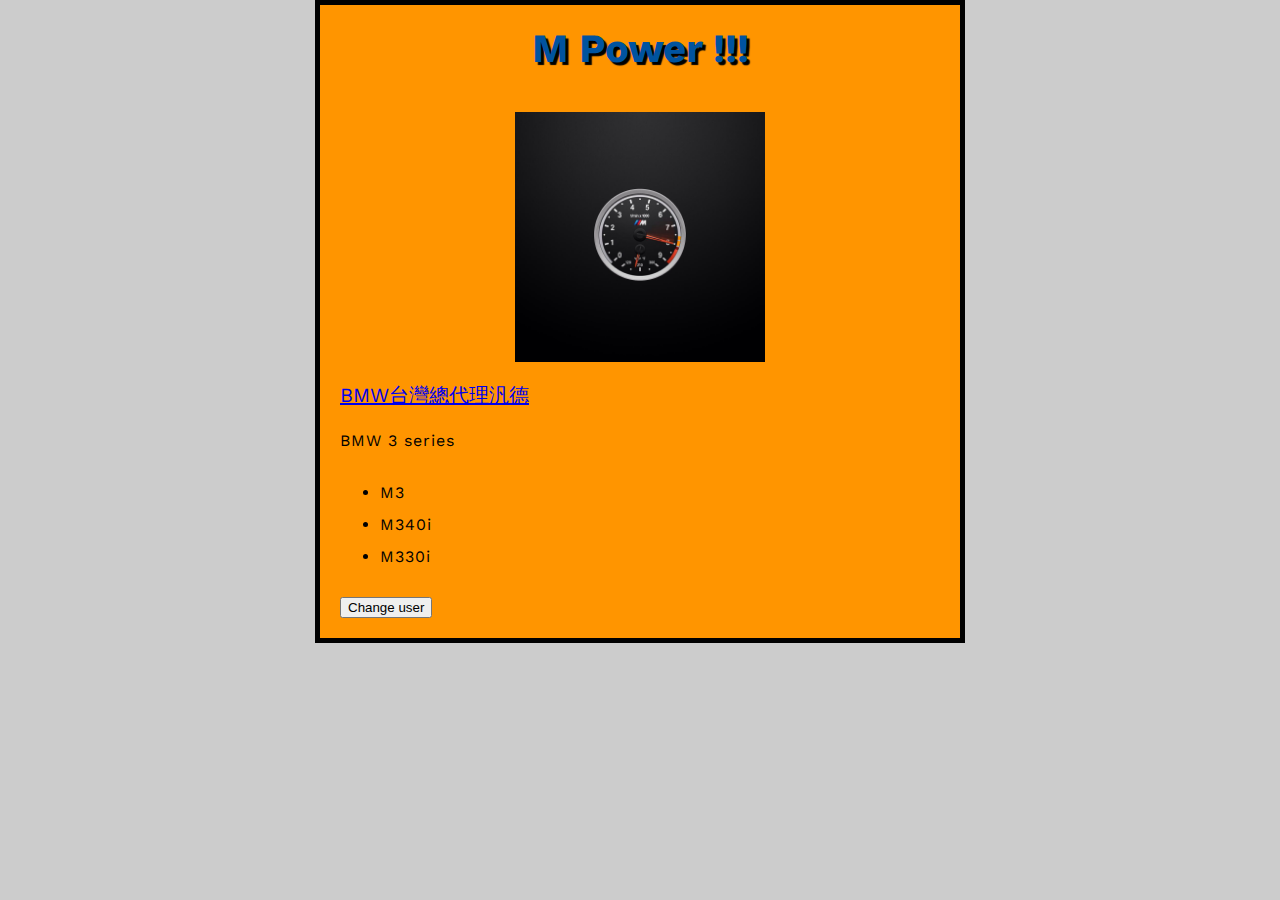
<file: index.html>
<!DOCTYPE html>
<html>
    <head>
        <meta charset="UTF-8"/>
        <title>Ethan 的網頁</title>
        <link href="styles/style.css" rel="stylesheet" type="text/css">
        <link rel="preconnect" href="https://fonts.googleapis.com">
        <link rel="preconnect" href="https://fonts.gstatic.com" crossorigin>
        <link href="https://fonts.googleapis.com/css2?family=Work+Sans:ital,wght@1,700&display=swap" rel="stylesheet">
    </head>
    <body>
        <h1 id="header">M Power !!!</h1>
        <img id="photo" src="images\BMW.jpg" alt="My test image">
        <a href="https://www.bmw.com.tw/zh/index.html">BMW台灣總代理汎德</a>
        <p>BMW 3 series</p>
        <ul>
            <li>M3</li>
            <li>M340i</li>
            <li>M330i</li>
        </ul>
        <button>Change user</button>
        <script src="scripts/main.js"></script>
    </body>
</html>
</file>
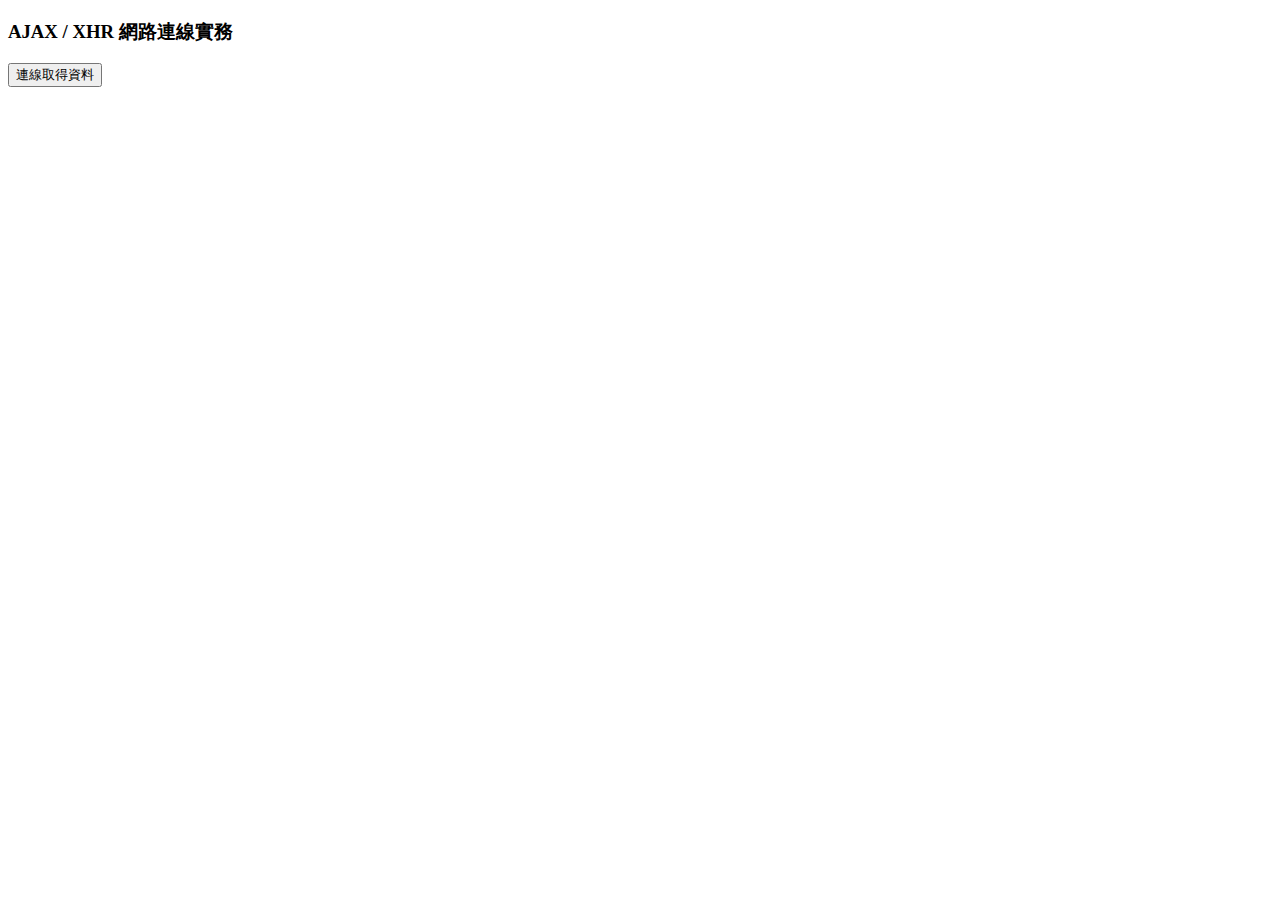
<file: ajax-xhr.html>
<!DOCTYPE html>
<html lang="en">
<head>
    <meta charset="UTF-8">
    <meta http-equiv="X-UA-Compatible" content="IE=edge">
    <meta name="viewport" content="width=device-width, initial-scale=1.0">
    <title>Javascript: AJAX 網路連線實務</title>
</head>
<body>
    <!-- 
        AJAX / XHR: 在網路的前端，利用 Javascript 程式進行網路連線並取得資料
        AJAX: Asynchronous JavaScript And XML
        XHR: XMLHttpRequest

        ◆ 近年，建議採用最新的 fetch 函式來執行網路連線功能
            ● 確認要連線的網址是什麼
            ● 建立、發出連線
            ● 取得伺服器的回應
            ● 基本語法
                fetch(網址).then(function(回應物件) {
                    console.log(回應物件);
                });
            
            ● 處理不同格式的回應
                ○ 取得純文字的回應
                    fetch(網址).then(function(response) {
                        return response.text(); // text 解讀後放進下面的 data
                    }).then(function(data) {
                        console.log(data); // 純文字資料
                    });

                ○ 取得 JSON 格式的回應
                    fetch(網址).then(function(response) {
                        return response.json(); // json 解讀後放進下面的 data
                    }).then(function(data) {
                        console.log(data); // JSON 格式資料
                    });
                
    -->
    <h3>AJAX / XHR 網路連線實務</h3>
    <button onclick="getData();">連線取得資料</button>
    <div id="result"></div>
    <script>
        // 測試用網址
        // https://coolk111.github.io/data/test.json
        function getData(){
            // 利用 fetch 連線並取得資料
            // function 接收伺服器回應的物件(response)
            fetch("https://coolk111.github.io/data/test.json").then(function(response){
                // 回應物件 response 內包含許多回應資訊，不僅僅是主要的 data
                // console.log(response);
                return response.json(); // 取得的資料型態是 json，所以呼叫 json()做解讀
            }).then(function(data){
                // console.log(data); 
                // 將已取得資料 data，呈現在畫面上
                let result = document.querySelector("#result");
                // 先將畫面清空
                result.innerHTML = "";
                for(let i=0;i<data.length;i++){
                    let product = data[i];
                    result.innerHTML += "<div>" + product.name + ", " + product.price + ", " + product.description + "</div>";
                }
            });
        }
    </script>
</body>
</html>
</file>
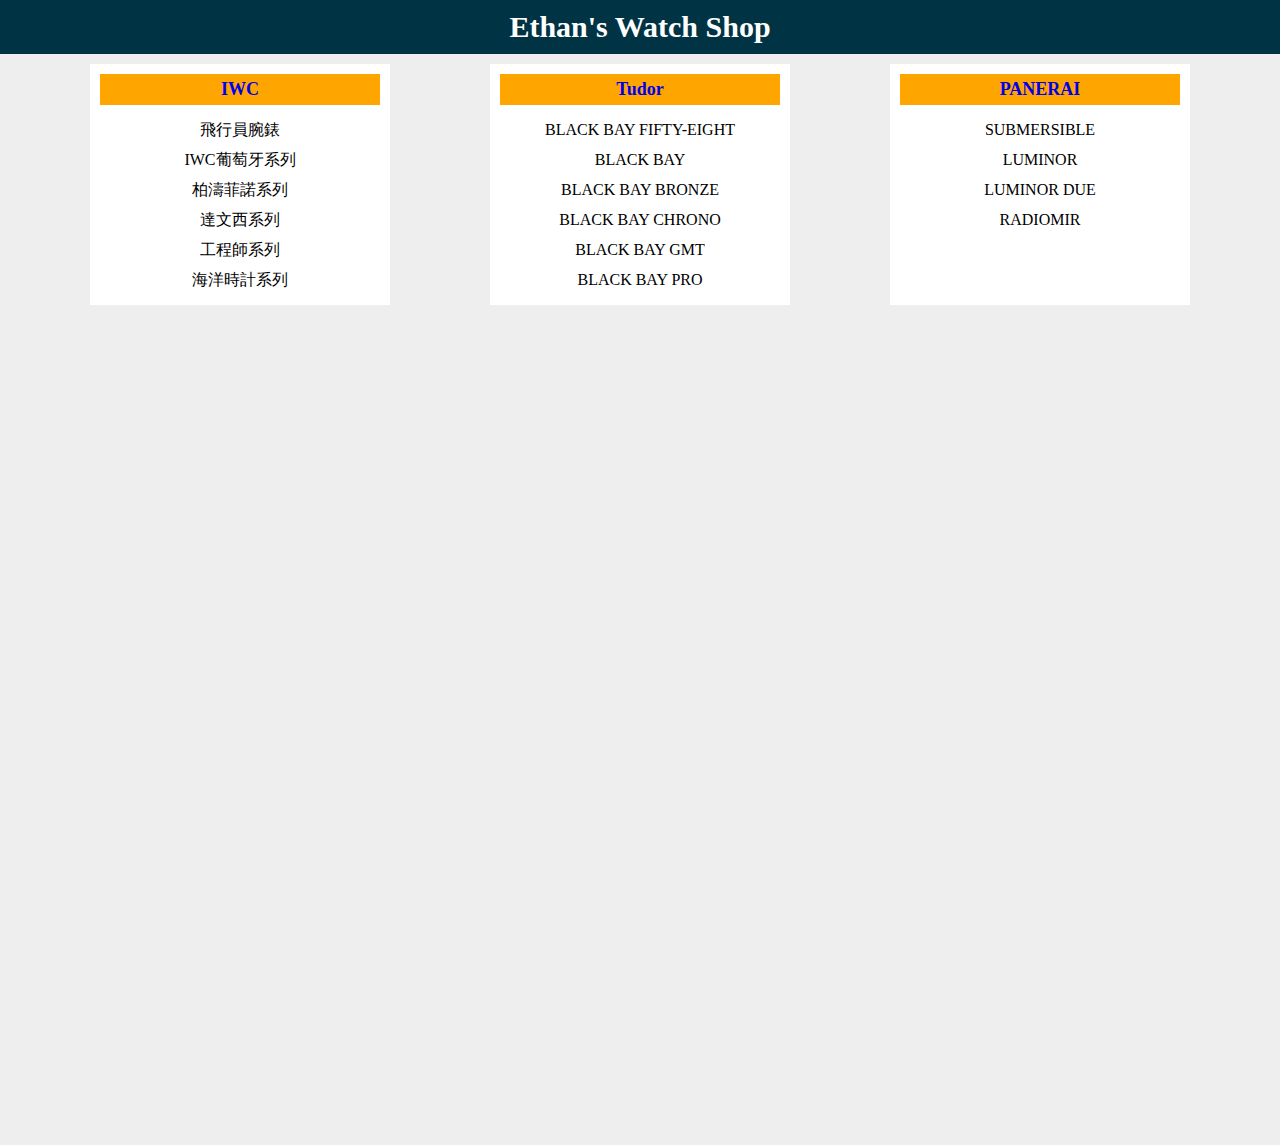
<file: Flask_Heroku/flex.html>
<!DOCTYPE html>
<html>
    <head>
        <meta charset="UTF-8"/>
		<meta name="viewport" content="width=device-width, initial-scale=1, maximum-scale=1" />
        <title>Ethan's Watch Shop</title>
		<link rel="stylesheet" href="flex.css" />
    </head>
    <body style="margin:0px;background-color:#eeeeee;">
        <div class="head">Ethan's Watch Shop</div>
		<div class="content">
			<div class="box">
				<div class="title"><a href="https://www.iwc.com/zh-tw/home.html">IWC</a></div>
				<div>飛行員腕錶</div>
				<div>IWC葡萄牙系列</div>
				<div>柏濤菲諾系列</div>
				<div>達文西系列</div>
				<div>工程師系列</div>
				<div>海洋時計系列</div>
			</div>
			<div class="box">
				<div class="title"><a href="https://www.tudorwatch.com/zh-hant">Tudor</a></div>
				<div>BLACK BAY FIFTY-EIGHT</div>
				<div>BLACK BAY</div>
				<div>BLACK BAY BRONZE</div>
				<div>BLACK BAY CHRONO</div>
				<div>BLACK BAY GMT</div>
				<div>BLACK BAY PRO</div>
			</div>
			<div class="box">
				<div class="title"><a href="https://www.panerai.com/zh-tw/home.html">PANERAI</a></div>
				<div>SUBMERSIBLE</div>
				<div>LUMINOR</div>
				<div>LUMINOR DUE</div>
				<div>RADIOMIR</div>
			</div>
		</div>
		<div class="video">
			<!-- Add mute=1 after autoplay=1 to let your video start playing automatically (but muted). -->
			<iframe width="560" height="315" src="https://www.youtube.com/embed/YHgPB58vOY4?autoplay=1&mute=1" title="YouTube video player" frameborder="0" allow="accelerometer; autoplay; clipboard-write; encrypted-media; gyroscope; picture-in-picture" allowfullscreen></iframe>
		</div>
    </body>
</html>
</file>
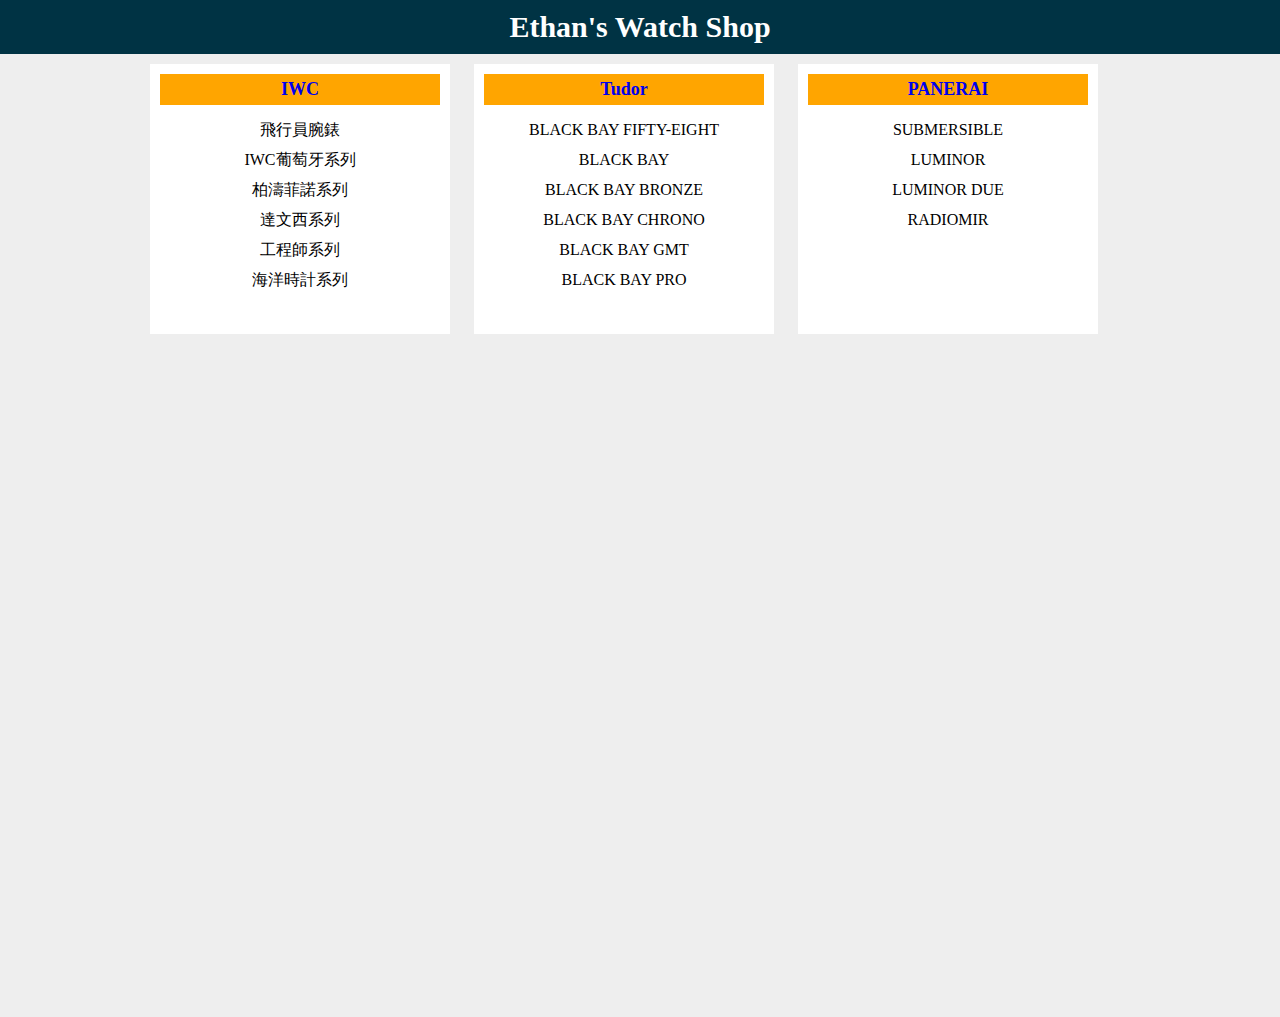
<file: Flask_Heroku/layout.html>
<!DOCTYPE html>
<html>
    <head>
        <meta charset="UTF-8"/>
		<meta name="viewport" content="width=device-width, initial-scale=1, maximum-scale=1" />
        <title>Ethan's Watch Shop</title>
        <style type="text/css">
			.head{
				background-color:#003344; color:white; font-weight:bold; font-size:30px;
				text-align:center; padding:10px;
			}
			.content{
				width:1000px;margin-left:auto;margin-right:auto;
			}
			.box{
				width:280px;padding:10px;margin:10px;background-color:white;
				display:inline-block;vertical-align:top;
				text-align:center;height:250px;line-height:30px;
			}
			.title{
				font-weight:bold;background-color:orange;
				margin-bottom:10px;
			}
			a{
				text-decoration:none;
				Font-size:18px;
			}
			a:hover{
				color:red;
			}
			.video{
				margin:40px;
				text-align:center;
				position: relative;
				padding-bottom: 56.25%;
				padding-top: 30px;
				height: 0;
				overflow: hidden;
			}
			.video iframe, .video object, .video embed {
				position: absolute;
				top: 0;left: 0;
				width: 100%;
				height: 100%;
			}
			@media screen and (max-width:600px){
				.content{
					width:100%;
					text-align:center;
				}
				.video{
					text-align:center;
				}
			}
		</style>
    </head>
    <body style="margin:0px;background-color:#eeeeee;">
        <div class="head">Ethan's Watch Shop</div>
		<div class="content">
			<div class="box">
				<div class="title"><a href="https://www.iwc.com/zh-tw/home.html">IWC</a></div>
				<div>飛行員腕錶</div>
				<div>IWC葡萄牙系列</div>
				<div>柏濤菲諾系列</div>
				<div>達文西系列</div>
				<div>工程師系列</div>
				<div>海洋時計系列</div>
			</div>
			<div class="box">
				<div class="title"><a href="https://www.tudorwatch.com/zh-hant">Tudor</a></div>
				<div>BLACK BAY FIFTY-EIGHT</div>
				<div>BLACK BAY</div>
				<div>BLACK BAY BRONZE</div>
				<div>BLACK BAY CHRONO</div>
				<div>BLACK BAY GMT</div>
				<div>BLACK BAY PRO</div>
			</div>
			<div class="box">
				<div class="title"><a href="https://www.panerai.com/zh-tw/home.html">PANERAI</a></div>
				<div>SUBMERSIBLE</div>
				<div>LUMINOR</div>
				<div>LUMINOR DUE</div>
				<div>RADIOMIR</div>
			</div>
			<div class="video">
				<iframe width="560" height="315" src="https://www.youtube.com/embed/YHgPB58vOY4" title="YouTube video player" frameborder="0" allow="accelerometer; autoplay; clipboard-write; encrypted-media; gyroscope; picture-in-picture" allowfullscreen></iframe>
			</div>
		</div>
    </body>
</html>
</file>
<file: styles/style.css>
html {
    font-size: 20px; /* px means 'pixels': the base font size is now 10 pixels high  */
    font-family: 'Work Sans', sans-serif;
    background-color: #cccccc;
  }

body {
    width: 600px;
    margin: 0 auto;
    background-color: #FF9500;
    padding: 0px 20px 20px 20px;
    border: 5px solid black;
}

h1 {
    margin: 0;
    padding: 20px 0;
    color: #00539F;
    text-shadow: 3px 3px 1px black;
    text-align: center;
  }
  
p, li {
    font-size: 16px;
    line-height: 2;
    letter-spacing: 1px;
}

img {
    width:250px;height:250px;
    display: block;
    margin: 0 auto;
    padding: 20px;
  }
</file>
<file: Flask_Heroku/flex.css>
.head{
	background-color:#003344; color:white; font-weight:bold; font-size:30px;
	text-align:center; padding:10px;
}
.content{
	/*width:1000px;margin-left:auto;margin-right:auto;*/
	display:flex;
	justify-content:space-evenly;
	flex-wrap:wrap;
}
.box{
	/*flex:auto;*/
	width:280px;padding:10px;margin:10px;background-color:white;
	text-align:center;line-height:30px;
}
.title{
	font-weight:bold;background-color:orange;
	margin-bottom:10px;
}
a{
	text-decoration:none;
	Font-size:18px;
}
a:hover{
	color:red;
}
.video{
	margin:40px;
	text-align:center;
	position: relative;
	padding-bottom: 56.25%;
	padding-top: 30px;
	height: 0;
	overflow: hidden;
}
.video iframe{
	position: absolute;
	top: 0;left: 0;
	width: 100%;
	height: 100%;
}
@media (max-width:1200px){
	.box{
		width:45%;
		text-align:center;
	}
	.video{
		text-align:center;
	}
}
@media (max-width:500px){
	.box{
		width:90%;
		text-align:center;
	}
	.video{
		text-align:center;
	}
}
</file>
